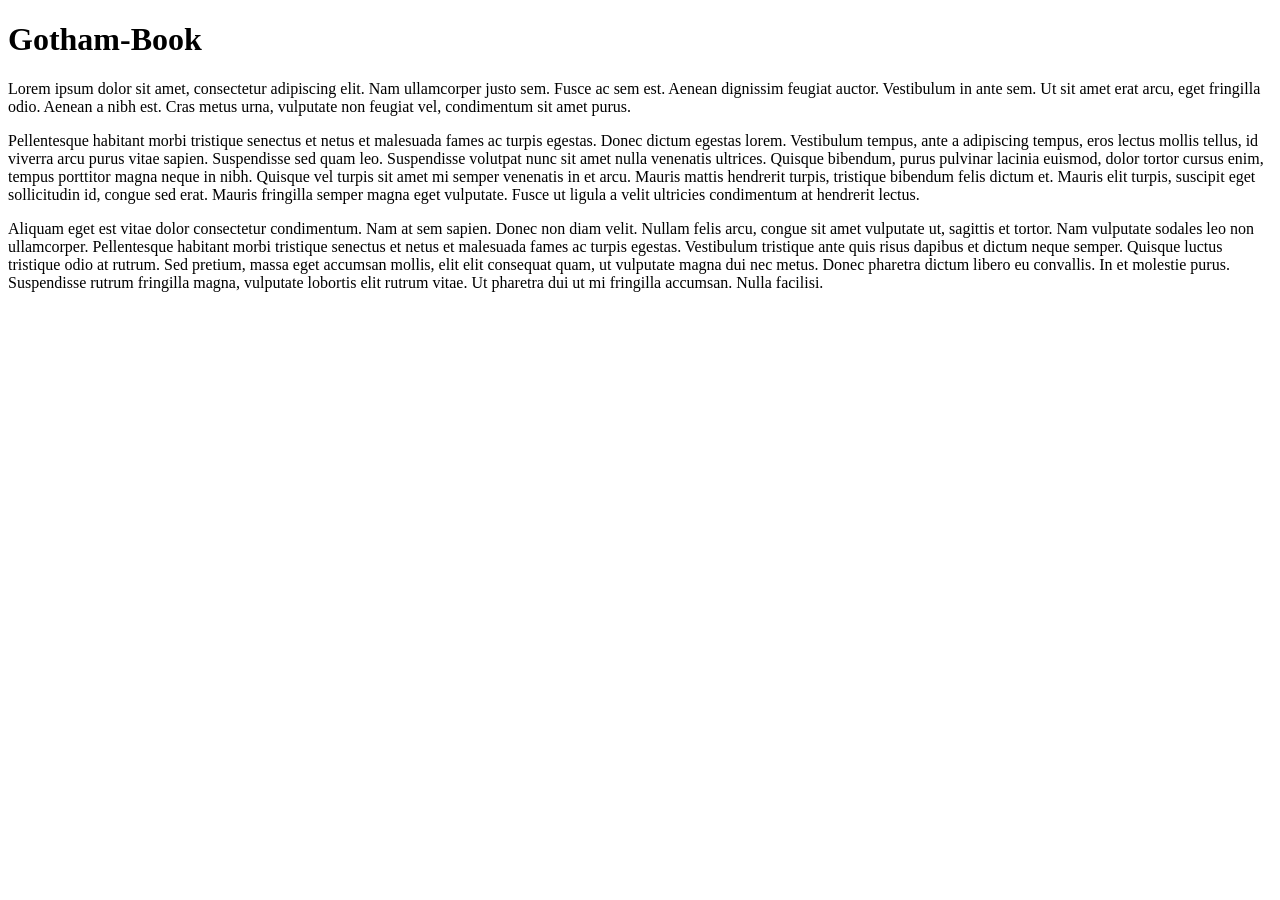
<file: fonts/gotham_book/preview.html>
<!DOCTYPE html>

<head>
  <title>test</title>
  <link rel="stylesheet" type="text/css" href="font.css">
  <style type="text/css">
    body{ font-family: 'Gotham' }
  </style>
</head>

<body>
  <h1>Gotham-Book</h1>
  <p>
    Lorem ipsum dolor sit amet, consectetur adipiscing elit. Nam ullamcorper justo sem. Fusce ac sem est. Aenean dignissim feugiat auctor. Vestibulum in ante sem. Ut sit amet erat arcu, eget fringilla odio. Aenean a nibh est. Cras metus urna, vulputate non feugiat vel, condimentum sit amet purus.
  </p>

  <p>
    Pellentesque habitant morbi tristique senectus et netus et malesuada fames ac turpis egestas. Donec dictum egestas lorem. Vestibulum tempus, ante a adipiscing tempus, eros lectus mollis tellus, id viverra arcu purus vitae sapien. Suspendisse sed quam leo. Suspendisse volutpat nunc sit amet nulla venenatis ultrices. Quisque bibendum, purus pulvinar lacinia euismod, dolor tortor cursus enim, tempus porttitor magna neque in nibh. Quisque vel turpis sit amet mi semper venenatis in et arcu. Mauris mattis hendrerit turpis, tristique bibendum felis dictum et. Mauris elit turpis, suscipit eget sollicitudin id, congue sed erat. Mauris fringilla semper magna eget vulputate. Fusce ut ligula a velit ultricies condimentum at hendrerit lectus.
  </p>

  <p>
    Aliquam eget est vitae dolor consectetur condimentum. Nam at sem sapien. Donec non diam velit. Nullam felis arcu, congue sit amet vulputate ut, sagittis et tortor. Nam vulputate sodales leo non ullamcorper. Pellentesque habitant morbi tristique senectus et netus et malesuada fames ac turpis egestas. Vestibulum tristique ante quis risus dapibus et dictum neque semper. Quisque luctus tristique odio at rutrum. Sed pretium, massa eget accumsan mollis, elit elit consequat quam, ut vulputate magna dui nec metus. Donec pharetra dictum libero eu convallis. In et molestie purus. Suspendisse rutrum fringilla magna, vulputate lobortis elit rutrum vitae. Ut pharetra dui ut mi fringilla accumsan. Nulla facilisi.
  </p>

</body>
</html>
</file>
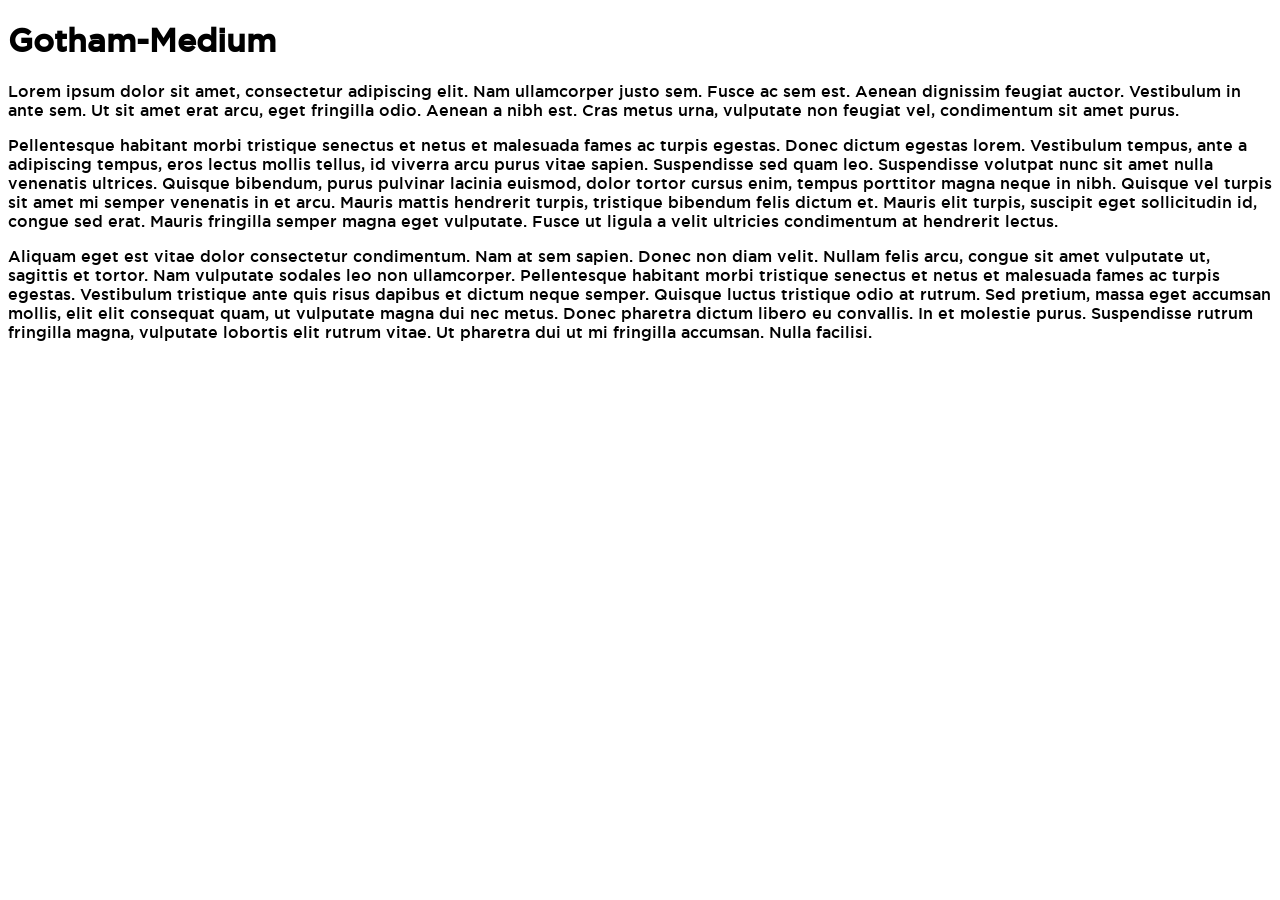
<file: fonts/gotham_medium/preview.html>
<!DOCTYPE html>

<head>
  <title>test</title>
  <link rel="stylesheet" type="text/css" href="font.css">
  <style type="text/css">
    body{ font-family: 'Gotham' }
  </style>
</head>

<body>
  <h1>Gotham-Medium</h1>
  <p>
    Lorem ipsum dolor sit amet, consectetur adipiscing elit. Nam ullamcorper justo sem. Fusce ac sem est. Aenean dignissim feugiat auctor. Vestibulum in ante sem. Ut sit amet erat arcu, eget fringilla odio. Aenean a nibh est. Cras metus urna, vulputate non feugiat vel, condimentum sit amet purus.
  </p>

  <p>
    Pellentesque habitant morbi tristique senectus et netus et malesuada fames ac turpis egestas. Donec dictum egestas lorem. Vestibulum tempus, ante a adipiscing tempus, eros lectus mollis tellus, id viverra arcu purus vitae sapien. Suspendisse sed quam leo. Suspendisse volutpat nunc sit amet nulla venenatis ultrices. Quisque bibendum, purus pulvinar lacinia euismod, dolor tortor cursus enim, tempus porttitor magna neque in nibh. Quisque vel turpis sit amet mi semper venenatis in et arcu. Mauris mattis hendrerit turpis, tristique bibendum felis dictum et. Mauris elit turpis, suscipit eget sollicitudin id, congue sed erat. Mauris fringilla semper magna eget vulputate. Fusce ut ligula a velit ultricies condimentum at hendrerit lectus.
  </p>

  <p>
    Aliquam eget est vitae dolor consectetur condimentum. Nam at sem sapien. Donec non diam velit. Nullam felis arcu, congue sit amet vulputate ut, sagittis et tortor. Nam vulputate sodales leo non ullamcorper. Pellentesque habitant morbi tristique senectus et netus et malesuada fames ac turpis egestas. Vestibulum tristique ante quis risus dapibus et dictum neque semper. Quisque luctus tristique odio at rutrum. Sed pretium, massa eget accumsan mollis, elit elit consequat quam, ut vulputate magna dui nec metus. Donec pharetra dictum libero eu convallis. In et molestie purus. Suspendisse rutrum fringilla magna, vulputate lobortis elit rutrum vitae. Ut pharetra dui ut mi fringilla accumsan. Nulla facilisi.
  </p>

</body>
</html>
</file>
<file: fonts/gotham_book/font.css>
@font-face {
  font-family: 'Gotham Book';
  src: url('Gotham-Book.eot'); /* IE9 Compat Modes */
  src: url('Gotham-Book.eot?#iefix') format('embedded-opentype'), /* IE6-IE8 */
       url('Gotham-Book.woff') format('woff'), /* Modern Browsers */
       url('Gotham-Book.ttf')  format('truetype'), /* Safari, Android, iOS */
       url('Gotham-Book.svg#7510147900d23fa3ad697e74bf146ea2') format('svg'); /* Legacy iOS */
       
  font-style:   normal;
  font-weight:  400;
}
</file>
<file: fonts/gotham_medium/font.css>
@font-face {
  font-family: 'Gotham';
  src: url('Gotham-Medium.eot'); /* IE9 Compat Modes */
  src: url('Gotham-Medium.eot?#iefix') format('embedded-opentype'), /* IE6-IE8 */
       url('Gotham-Medium.woff') format('woff'), /* Modern Browsers */
       url('Gotham-Medium.ttf')  format('truetype'), /* Safari, Android, iOS */
       url('Gotham-Medium.svg#bdc473fae2f64b1c45b8886bcff81bae') format('svg'); /* Legacy iOS */
       
  font-style:   normal;
  font-weight:  400;
}
</file>
